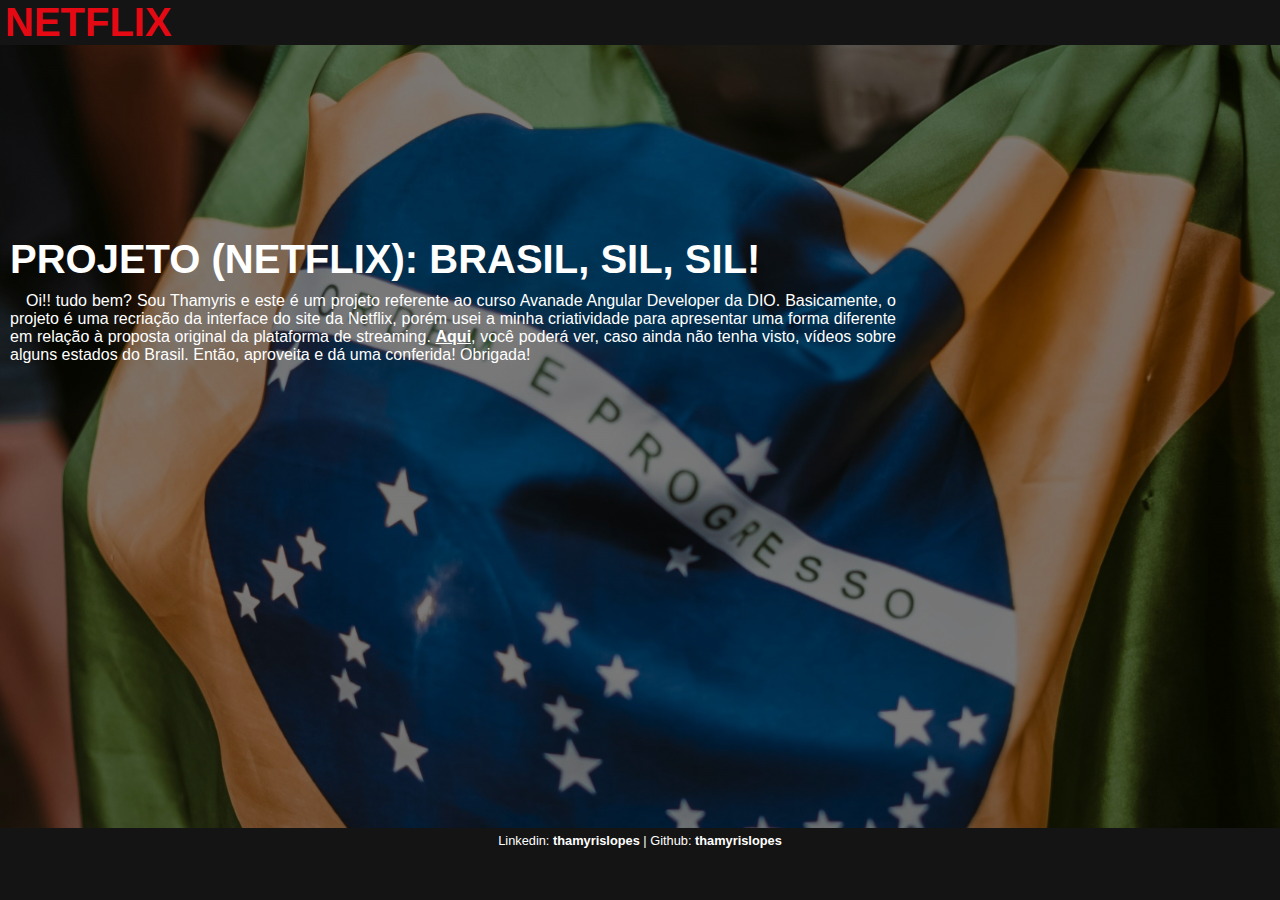
<file: index2.1.html>
<!DOCTYPE html>
<html lang="pt-br">
<head>
    <meta charset="UTF-8">
    <meta name="viewport" content="width=device-width, initial-scale=1.0">
    <link rel="shortcut icon" href="img/favicon-removebg-preview.ico" type="image/x-icon">
    <link rel="stylesheet" href="style/main2.1.css">
    <title>NETFLIX CLONE</title>
</head>
<body>
    <header>
        <div class="container">
            <h2 class="logo">NETFLIX</h2>
        </div>
    </header>
    <main>
        <h3 class="titulo">PROJETO (NETFLIX): BRASIL, SIL, SIL!</h3>
        <p> &emsp;Oi!! tudo bem? Sou Thamyris e este é um projeto referente ao curso Avanade Angular Developer da DIO. Basicamente, o projeto é uma recriação da interface do site da Netflix, porém usei a minha criatividade para apresentar uma forma diferente em relação à proposta original da plataforma de streaming. <a href="index.html" target="_self">Aqui</a>, você poderá ver, caso ainda não tenha visto, vídeos sobre alguns estados do Brasil. Então, aproveita e dá uma conferida! Obrigada!</p>
    </main>
    <footer>
        <p>Linkedin: <a href="https://linkedin.com/in/thamyrislopes" target="blank" rel="external">thamyrislopes</a>  |  Github: <a href="https://github.com/thamyrislopes" target="_blank" rel="external">thamyrislopes</a></p>
    </footer>
</body>
</html>
</file>
<file: style/main2.1.css>
:root{
    --vermelho:#E50914;
    --preta:#141414;
}

*{
    margin: 0;
    padding: 0;
    box-sizing: border-box;
}

/*Elementos base*/

body{
    background: var(--preta);
    font-family: 'Segoe UI', Tahoma, Verdana, sans-serif;
    color: white;
}

header .container{
    display: flex;
    flex-direction: row;
    align-items: center;
    justify-content: space-between;
}

header .logo{
    margin-left: 5px;
    color: var(--vermelho);
    font-family: 'Segoe UI', Tahoma, Verdana, sans-serif;
    font-size: 40px;
}

main{
    height: 87vh;
    background: linear-gradient(rgba(0,0,0,.50), rgba(0,0,0,.50)), url("../img/img1-brasil.jpg") top left no-repeat fixed;
    background-size: cover;
    display: flex;
    flex-direction: column; 
}

.titulo{
    margin-top: 15%;
    margin-left: 10px;
    font-size: 40px;
    font-family: 'Trebuchet MS', 'Lucida Sans Unicode', 'Lucida Grande', 'Lucida Sans', Arial, sans-serif;
}

main p{
    margin-top: 10px;
    margin-left: 10px;
    margin-right: 30%;
    text-align: justify;
    font-weight: 450;
}

main a{
    text-decoration: underline;
    color: white;
    font-weight: bolder;
}

main a:hover{
    background-color: rgb(51, 51, 252);
}

footer {
    font-family: 'Segoe UI', Tahoma, Geneva, Verdana, sans-serif;
    color: white;
    text-align: center;
    font-size: 0.8em;
    padding: 5px;
}

footer > p > a {
    color: white;
    font-weight: bolder;
    text-decoration: none;
}

footer > p > a:hover {
    text-decoration: underline;
    color: var(--cor1);
}
</file>
